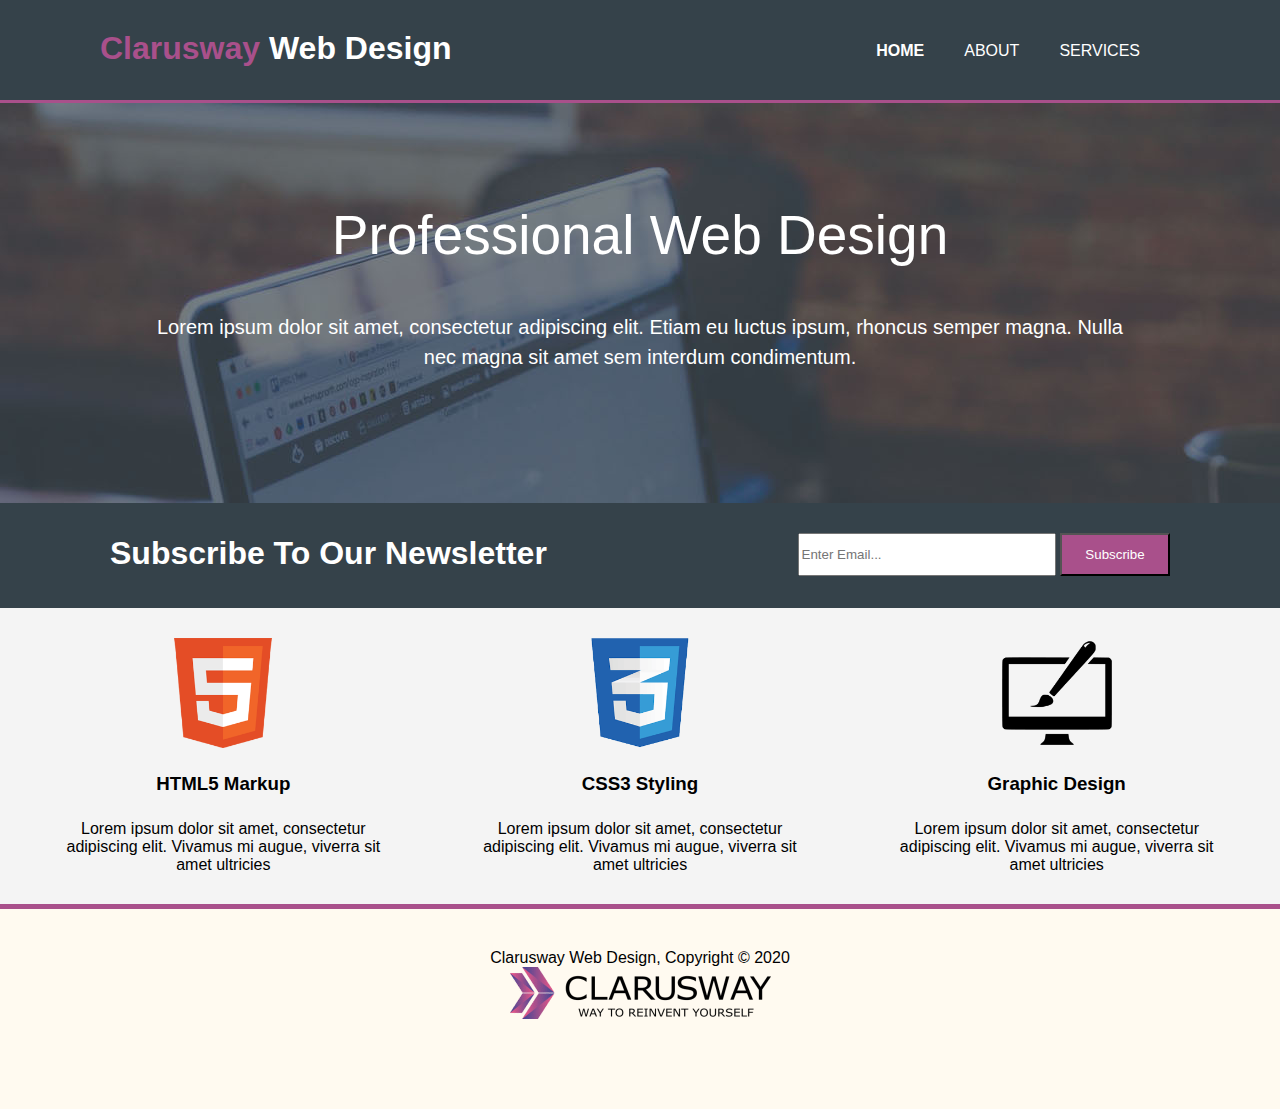
<file: first-page/index.html>
<!DOCTYPE html>
<html lang="en">
<head>
    <meta charset="UTF-8">
    <meta name="viewport" content="width=device-width, initial-scale=1.0">
    <title>Web Design </title>
    <link rel="stylesheet" href="style.css">
</head>
<body>
    <header id="header-container">
        <h1 id="title.write"><span> Clarusway</span> Web Design</h1>
        <ul id="left-top">
            <li id="home"><a href="index.html">HOME</a></li>
            <li><a href="about.html">ABOUT</a></li>
            <li><a href="services.html">SERVICES</a></li>
        </ul>
    </header>
    <main id="main-container">
        <p id="title-center">Professional Web Design</p>
        <p id="info-center">Lorem ipsum dolor sit amet, consectetur adipiscing elit. Etiam eu luctus ipsum, rhoncus semper magna. Nulla nec magna sit amet sem interdum condimentum.</p>
    </main>
    <div>
        <h1>Subscribe To Our Newsletter</h1>
        <form>
            <input id="mail" type="email" placeholder="Enter Email...">
            <button type="submit" class="button_1">Subscribe</button>
        </form>
    </div>
    <div id="div-box">
        <div id="box1" class="box">
            <img src="./img/logo_html.png" alt="">
            <h3>HTML5 Markup</h3>
            <p>Lorem ipsum dolor sit amet, consectetur adipiscing elit. Vivamus mi augue, viverra sit amet ultricies</p>
        </div>
        <div id="box2" class="box">
            <img src="./img/logo_css.png" alt="">
            <h3>CSS3 Styling</h3>
            <p>Lorem ipsum dolor sit amet, consectetur adipiscing elit. Vivamus mi augue, viverra sit amet ultricies</p>
        </div>
        <div id="box3" class="box">
            <img src="./img/logo_brush.png" alt="">
            <h3>Graphic Design</h3>
            <p>Lorem ipsum dolor sit amet, consectetur adipiscing elit. Vivamus mi augue, viverra sit amet ultricies</p>
        </div>
    </div>    
    <footer id="footer">
            <p>Clarusway Web Design, Copyright © 2020</p>
            <a href="https://clarusway.com/"><img id="last-img" src="./img/clarusway_logo.png" alt=""></a>
    </footer>
    
</body>
</html>
</file>
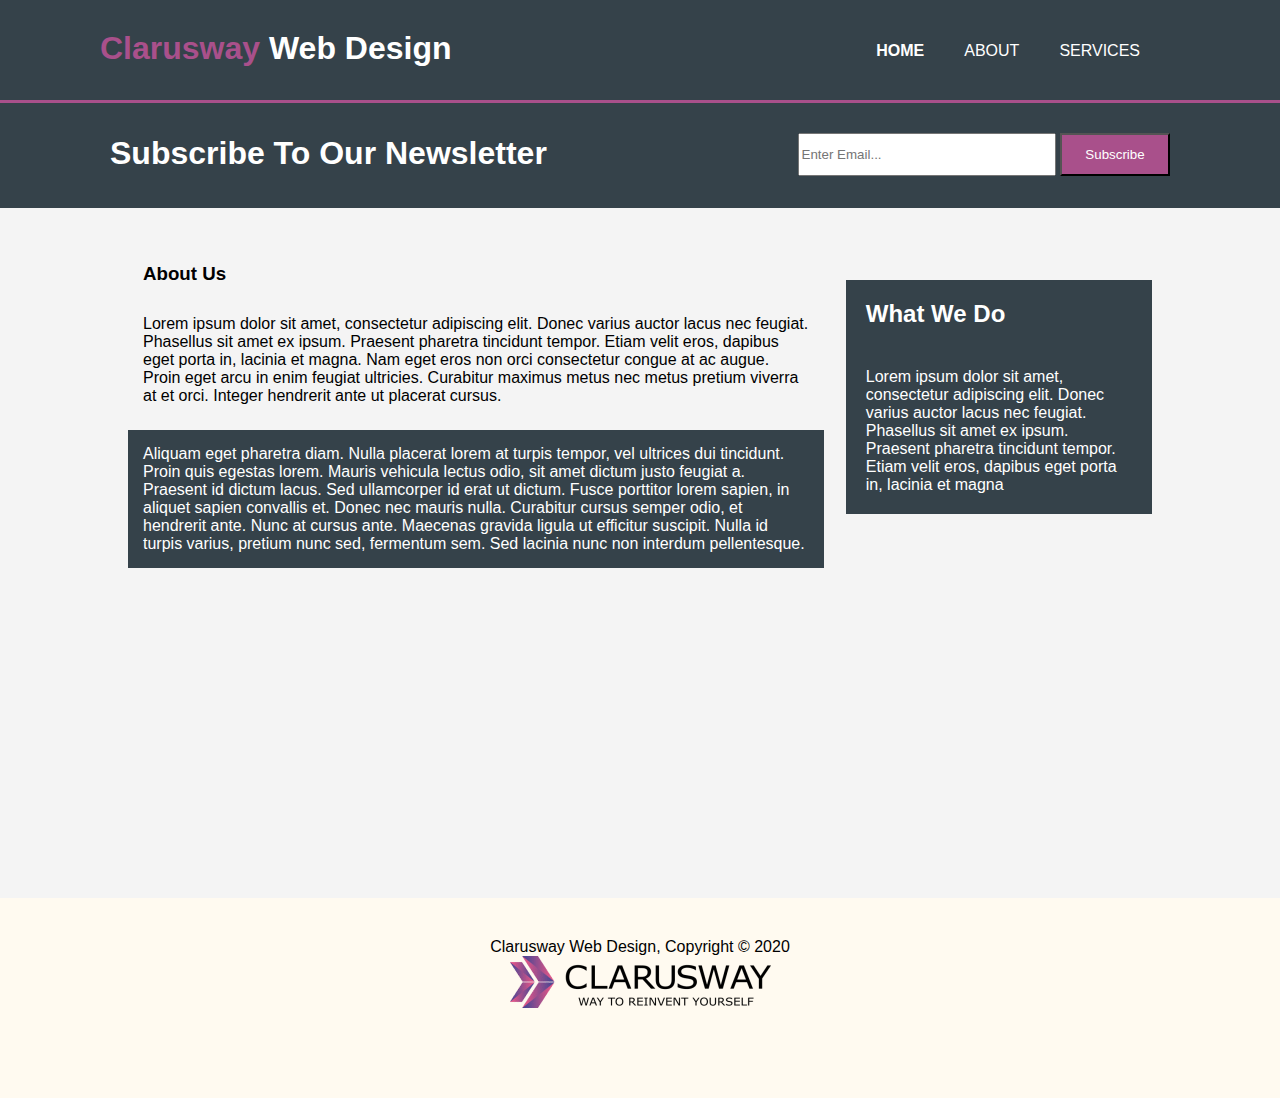
<file: second-page/index.html>
<!DOCTYPE html>
<html lang="en">
<head>
    <meta charset="UTF-8">
    <meta name="viewport" content="width=device-width, initial-scale=1.0">
    <title>Web Design </title>
    <link rel="stylesheet" href="style.css">
</head>
<body>
    <header id="header-container">
        <h1 id="title.write"><span> Clarusway</span> Web Design</h1>
        <ul id="left-top">
            <li id="home"><a href="index.html">HOME</a></li>
            <li><a href="about.html">ABOUT</a></li>
            <li><a href="services.html">SERVICES</a></li>
        </ul>
    </header>
    <div>
        <h1>Subscribe To Our Newsletter</h1>
        <form>
            <input id="mail" type="email" placeholder="Enter Email...">
            <button type="submit" class="button_1">Subscribe</button>
        </form>
    </div>
    <main>
        <section id="section-1">
            <h3 class="first-text">About Us</h3>
            <p class="first-text" >Lorem ipsum dolor sit amet, consectetur adipiscing elit. Donec varius auctor lacus nec feugiat. Phasellus sit amet ex ipsum. Praesent pharetra tincidunt tempor. Etiam velit eros, dapibus eget porta in, lacinia et magna. Nam eget eros non orci consectetur congue at ac augue. Proin eget arcu in enim feugiat ultricies. Curabitur maximus metus nec metus pretium viverra at et orci. Integer hendrerit ante ut placerat cursus.</p>
            <p class="first-text" id="second-text">Aliquam eget pharetra diam. Nulla placerat lorem at turpis tempor, vel ultrices dui tincidunt. Proin quis egestas lorem. Mauris vehicula lectus odio, sit amet dictum justo feugiat a. Praesent id dictum lacus. Sed ullamcorper id erat ut dictum. Fusce porttitor lorem sapien, in aliquet sapien convallis et. Donec nec mauris nulla. Curabitur cursus semper odio, et hendrerit ante. Nunc at cursus ante. Maecenas gravida ligula ut efficitur suscipit. Nulla id turpis varius, pretium nunc sed, fermentum sem. Sed lacinia nunc non interdum pellentesque.</p>
        </section>
        </section>
            <h2 class="last-section"  id="last-text" >What We Do</h2>
            <p class="last-section" >Lorem ipsum dolor sit amet, consectetur adipiscing elit. Donec varius auctor lacus nec feugiat. Phasellus sit amet ex ipsum. Praesent pharetra tincidunt tempor. Etiam velit eros, dapibus eget porta in, lacinia et magna</p>
        </section>
    </main>
    <footer id="footer">
            <p>Clarusway Web Design, Copyright © 2020</p>
            <a href="https://clarusway.com/"><img id="last-img" src="./img/clarusway_logo.png" alt=""></a>
    </footer>
    
</body>
</html>
</file>
<file: first-page/style.css>
* {
  color: white;
  margin: 0;
  padding: 0;
  font-family: Arial, Helvetica, sans-serif; }

body {
  background-color: #f4f4f4; }

header {
  background-color: #35424a;
  color: #ffffff;
  padding-top: 30px;
  min-height: 70px;
  border-bottom: #a9508b 3px solid; }
  header h1 {
    width: 450px;
    display: inline-block;
    margin-left: 100px;
    font-weight: bold; }
    header h1 span {
      color: #a9508b; }
  header ul {
    list-style-type: none;
    display: flex;
    justify-content: flex-end;
    align-items: center;
    margin-top: -25px;
    margin-right: 100px; }
    header ul li {
      margin-right: 40px;
      text-decoration: none; }
      header ul li:first-child {
        font-weight: bold; }
      header ul li a {
        text-decoration: none; }
        header ul li a:hover {
          color: #cccccc;
          font-weight: bold; }

main {
  background-image: url(./img/showcase.jpg);
  min-height: 400px; }
  main #title-center {
    text-align: center;
    padding-top: 100px;
    font-size: 55px;
    margin-bottom: 10px; }
  main #info-center {
    text-align: center;
    padding-left: 100px;
    padding-right: 100px;
    font-size: 20px;
    margin: 45px;
    line-height: 30px; }

div {
  padding: 15px;
  color: #ffffff;
  background: #35424a;
  min-height: 75px; }
  div h1 {
    float: left;
    margin-top: 17px;
    margin-left: 95px;
    font-weight: bold; }
  div form {
    float: right;
    margin-top: 15px;
    margin-right: 95px; }
    div form input {
      height: 35px;
      width: 250px;
      padding: 2px;
      color: black; }
    div form button {
      height: 43px;
      width: 110px;
      background-color: #a9508b; }

#div-box {
  display: flex;
  border-bottom: 5px #a9508b solid;
  background-color: #f4f4f4;
  min-height: 100px; }
  #div-box .box {
    background-color: #f4f4f4; }
  #div-box h3 {
    color: black;
    margin-top: 25px;
    margin-bottom: 25px;
    text-align: center;
    margin-left: 30px;
    margin-right: 30px; }
  #div-box p {
    color: black;
    text-align: center;
    margin-left: 30px;
    margin-right: 30px; }
  #div-box img {
    width: 110px;
    margin: auto;
    display: flex; }

footer {
  padding: 40px;
  color: black;
  background-color: #fffaf0;
  text-align: center;
  height: 120px; }
  footer p {
    color: black; }


/* Media Queries */

@media(max-width: 768px) {
  header #branding,
  header nav,
  header nav li,
  #newsletter h1,
  #newsletter form,
  #boxes .box,
  article#main-col,
  aside#sidebar {
      float: none;
      text-align: center;
      width: 100%;
  }
  header {
      padding-bottom: 20px;
  }
  #showcase h1 {
      margin-top: 40px;
  }
  #newsletter button,
  .quote button {
      display: block;
      width: 100%;
  }
  #newsletter form input[type="email"],
  .quote input,
  .quote textarea {
      width: 100%;
      margin-bottom: 5px;
  }
}




/*# sourceMappingURL=style.css.map */
</file>
<file: second-page/style.css>
* {
  color: white;
  margin: 0;
  padding: 0;
  font-family: Arial, Helvetica, sans-serif; }

body {
  background-color: #f4f4f4; }

div {
  padding: 15px;
  color: #ffffff;
  background: #35424a;
  min-height: 75px; }
  div h1 {
    float: left;
    margin-top: 17px;
    margin-left: 95px;
    font-weight: bold; }
  div form {
    float: right;
    margin-top: 15px;
    margin-right: 95px; }
    div form input {
      height: 35px;
      width: 250px;
      padding: 2px;
      color: black; }
    div form button {
      height: 43px;
      width: 110px;
      background-color: #a9508b; }

footer {
  padding: 40px;
  color: black;
  background-color: #fffaf0;
  text-align: center;
  height: 120px; }
  footer p {
    color: black; }

header {
  background-color: #35424a;
  color: #ffffff;
  padding-top: 30px;
  min-height: 70px;
  border-bottom: #a9508b 3px solid; }
  header h1 {
    width: 450px;
    display: inline-block;
    margin-left: 100px;
    font-weight: bold; }
    header h1 span {
      color: #a9508b; }
  header ul {
    list-style-type: none;
    display: flex;
    justify-content: flex-end;
    align-items: center;
    margin-top: -25px;
    margin-right: 100px; }
    header ul li {
      margin-right: 40px;
      text-decoration: none; }
      header ul li:first-child {
        font-weight: bold; }
      header ul li a {
        text-decoration: none; }
        header ul li a:hover {
          color: #cccccc;
          font-weight: bold; }

main {
  width: 80%;
  margin: auto;
  background-color: #f4f4f4;
  min-height: 690px; }
  main .first-text {
    color: black;
    width: 65%;
    float: left;
    padding: 15px; }
  main #second-text {
    background-color: #35424a;
    margin-top: 10px;
    color: white; }
  main h3 {
    margin-top: 40px; }
  main .last-section {
    width: 26%;
    float: right;
    padding: 20px;
    background-color: #35424a;
    color: white;
    position: relative;
    top: -140px;
    margin-left: 5px; }

/*# sourceMappingURL=style.css.map */
</file>
